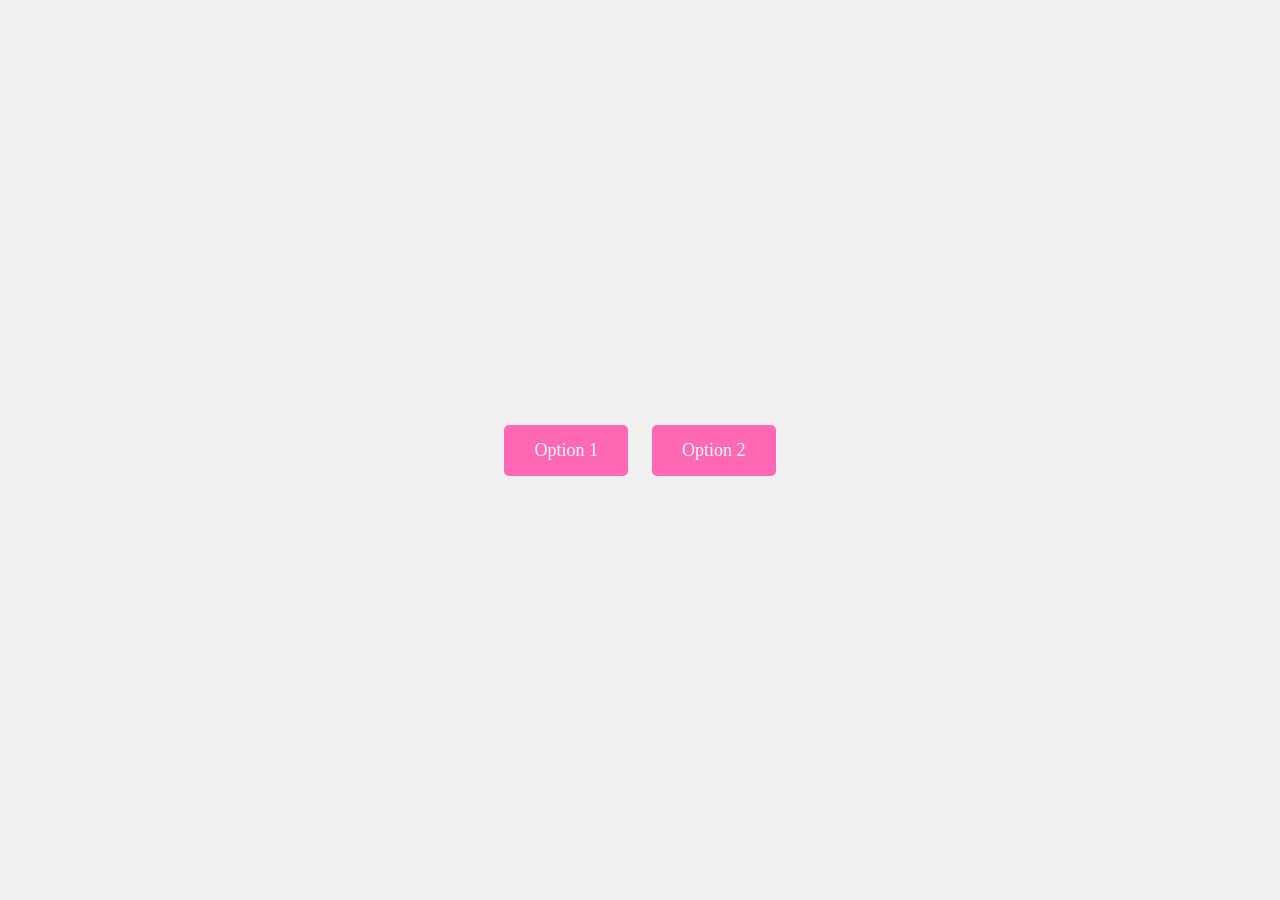
<file: choose.html>
<!DOCTYPE html>
<html lang="en">
<head>
    <meta charset="UTF-8">
    <meta name="viewport" content="width=device-width, initial-scale=1.0">
    <title>Dasiy Chain Design Options</title>
    <link rel="stylesheet" href="styles.css">
</head>
<body>
    <div class="button-container">
        <a href="https://daisychaindesigns.github.io/bubble/option-1" class="pink-button">Option 1</a>
        <a href="https://daisychaindesigns.github.io/bubble/option-2" class="pink-button">Option 2</a>
    </div>
</body>
</html>
</file>
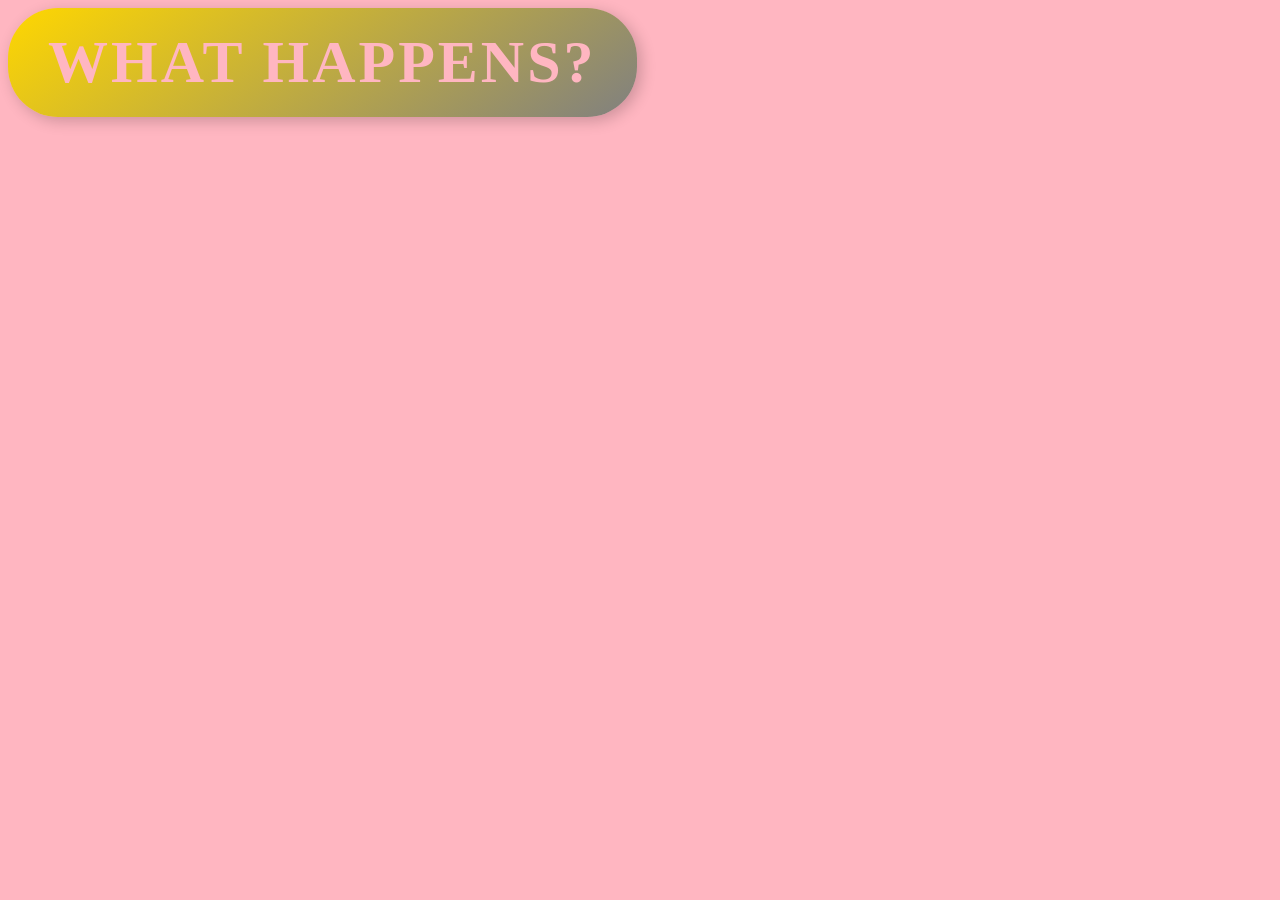
<file: option-1.html>
<!DOCTYPE html>
<html>
<!---fixer comment-->
<title>OPTION 1</title>
<meta name="viewport" content="width=1500, initial-scale=1">
<link rel="shortcut icon" href="logo.png" />
<body style="background-color: #ffb6c1;">
<head>
  <style>
   .bubble-1 {
      font-family: verdana;
      font-size: 60px;
      font-weight: bold;
      color: #ffb6c1;
      text-align: center;
      display: inline-block;
      padding: 20px 40px;
      background: linear-gradient(145deg, #FFD700, #808080); /* changed to 'background' */
      border-radius: 50px;
      box-shadow: 4px 4px 15px rgba(0, 0, 0, 0.2);
      text-transform: uppercase;
      letter-spacing: 3px;
    }

</style>
</head>
<body>
  <div class="bubble-1">What happens?</div>
</file>
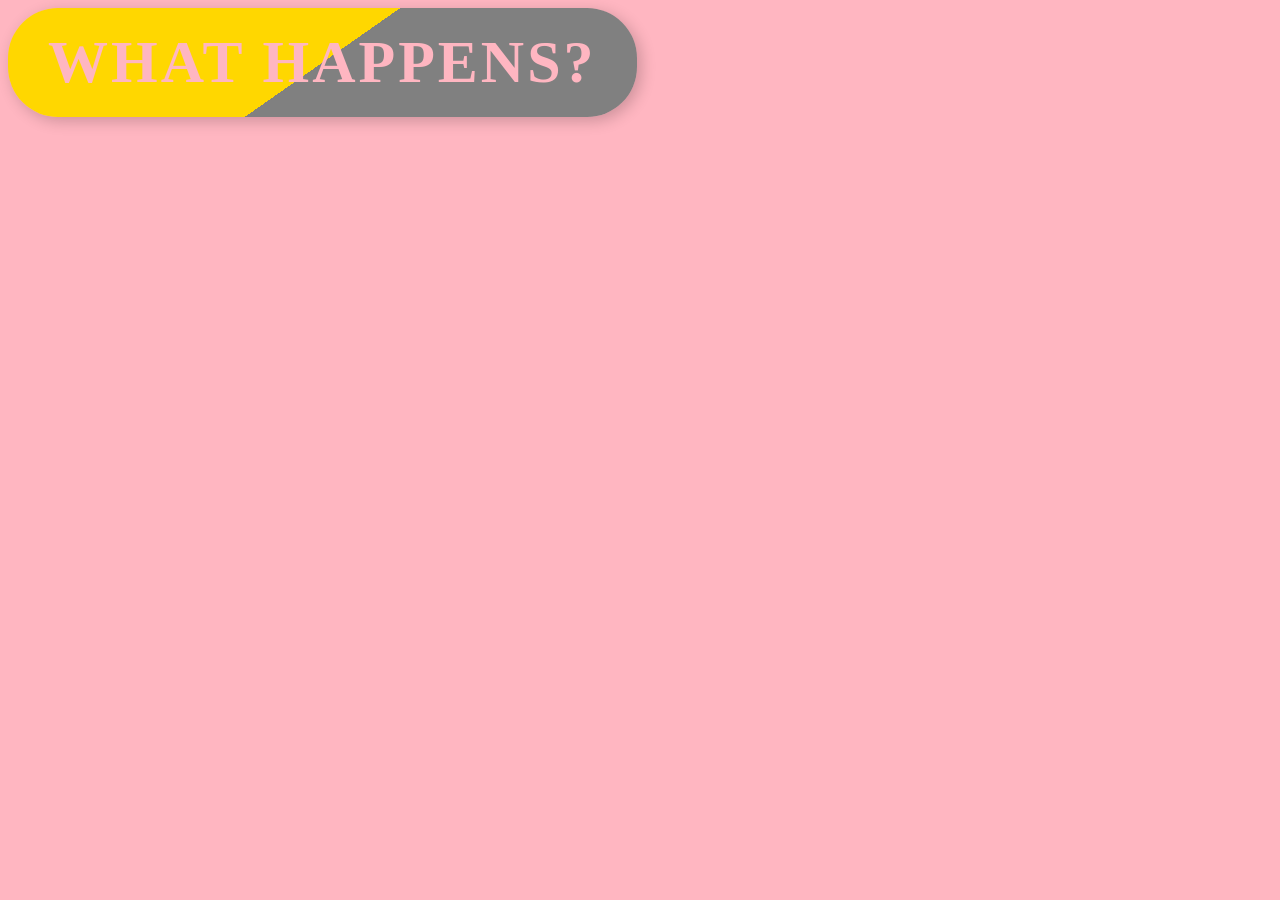
<file: option-2.html>
<!DOCTYPE html>
<html lang="en">
<title>OPTION 2</title>
<meta name="viewport" content="width=1500, initial-scale=5">
<link rel="shortcut icon" href="logo.png" />
<body style="background-color: #ffb6c1;">
  <head>
  <style>
    .bubble-1 {
      font-family: verdana;
      font-size: 60px;
      font-weight: bold;
      color: #ffb6c1;
      text-align: center;
      display: inline-block;
      padding: 20px 40px;
      background: linear-gradient(145deg, #FFD700 50%, #808080 50%); /* 50% grey, 50% yellow */
      border-radius: 50px;
      box-shadow: 4px 4px 15px rgba(0, 0, 0, 0.2);
      text-transform: uppercase;
      letter-spacing: 3px;
    }

</style>
</head>
<body>
  <div class="bubble-1">What happens?</div>
</file>
<file: styles.css>
/* Reset default margin and padding */
body, html {
    margin: 0;
    padding: 0;
    height: 100%;
    display: flex;
    justify-content: center;
    align-items: center;
    background-color: #f0f0f0; /* Optional: Light background color */
}

/* Container to hold the buttons */
.button-container {
    text-align: center;
}

/* Style for the pink buttons */
.pink-button {
    display: inline-block;
    padding: 15px 30px;
    margin: 10px;
    background-color: #ff69b4; /* Pink color */
    color: white;
    text-decoration: none;
    font-size: 18px;
    border-radius: 5px;
    border: none;
    cursor: pointer;
    transition: background-color 0.3s ease;
}

/* Hover effect for the buttons */
.pink-button:hover {
    background-color: #ff1493; /* Darker pink on hover */
}
</file>
